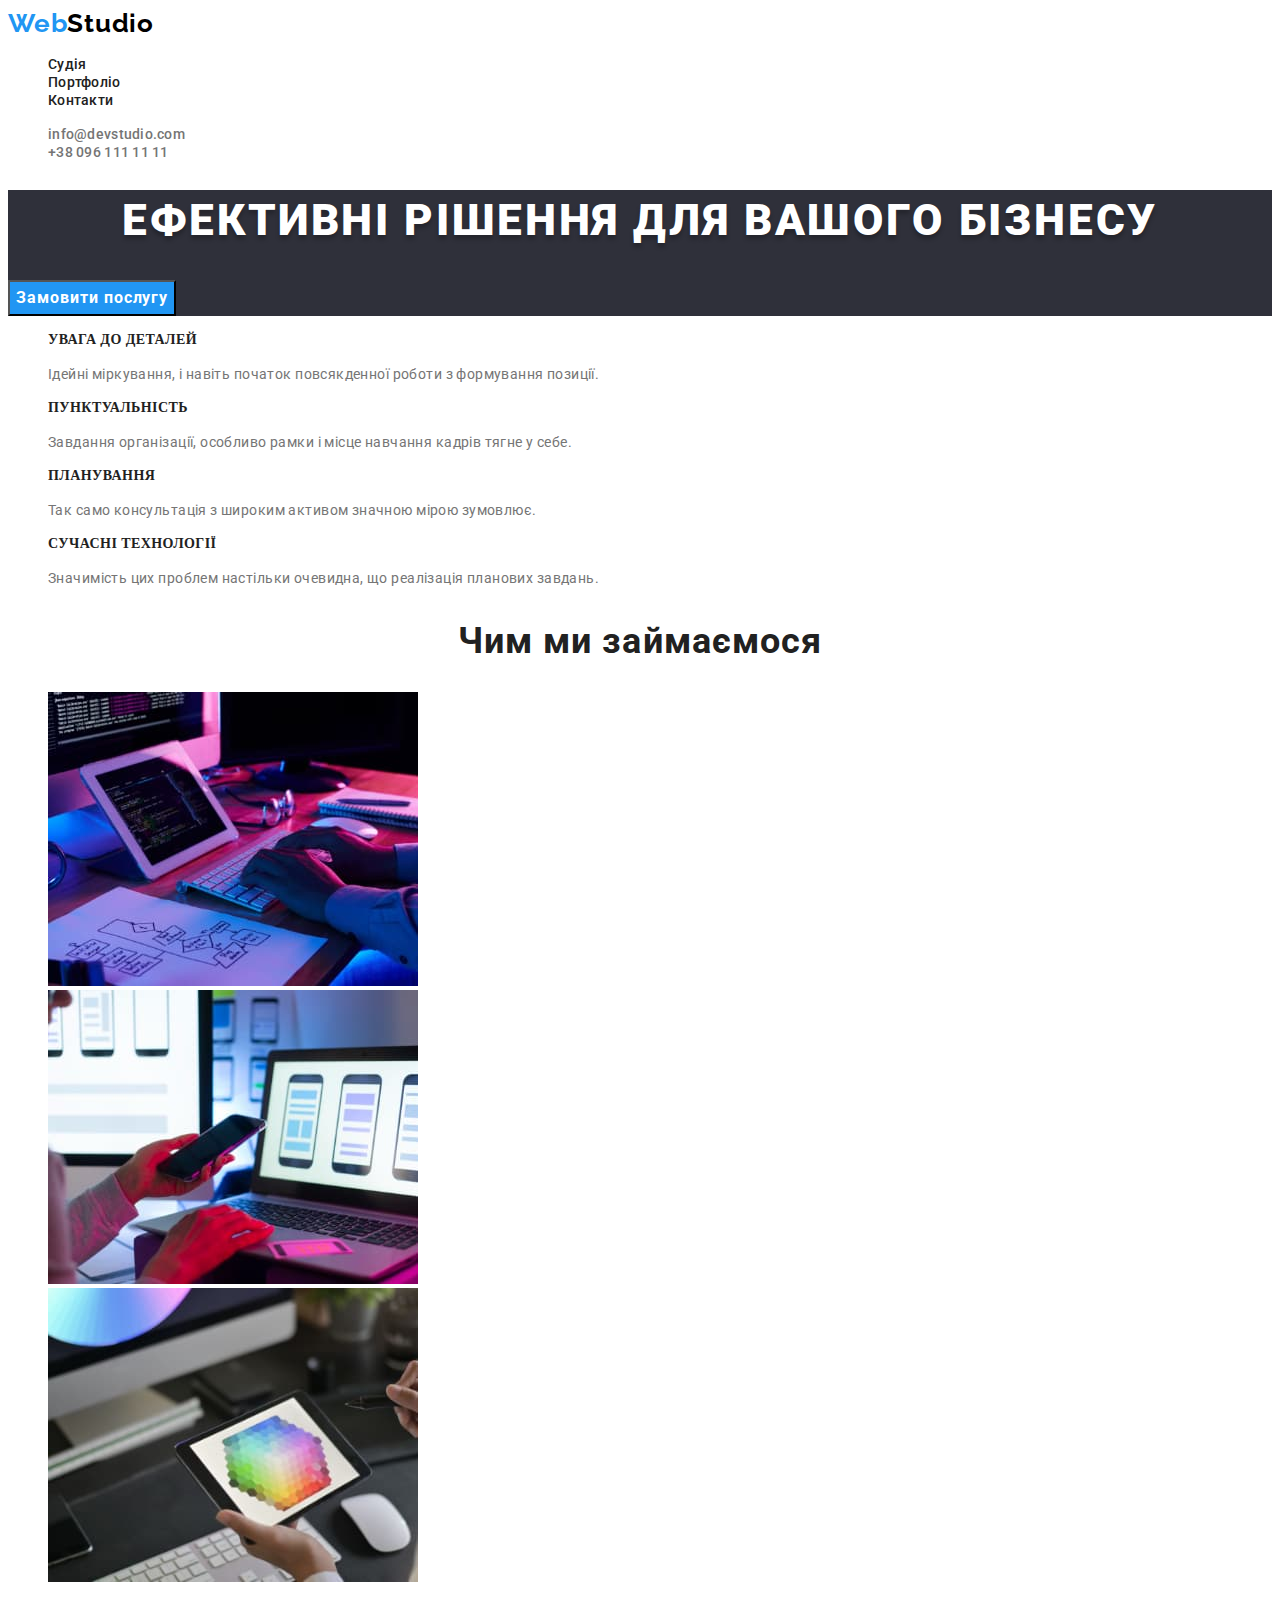
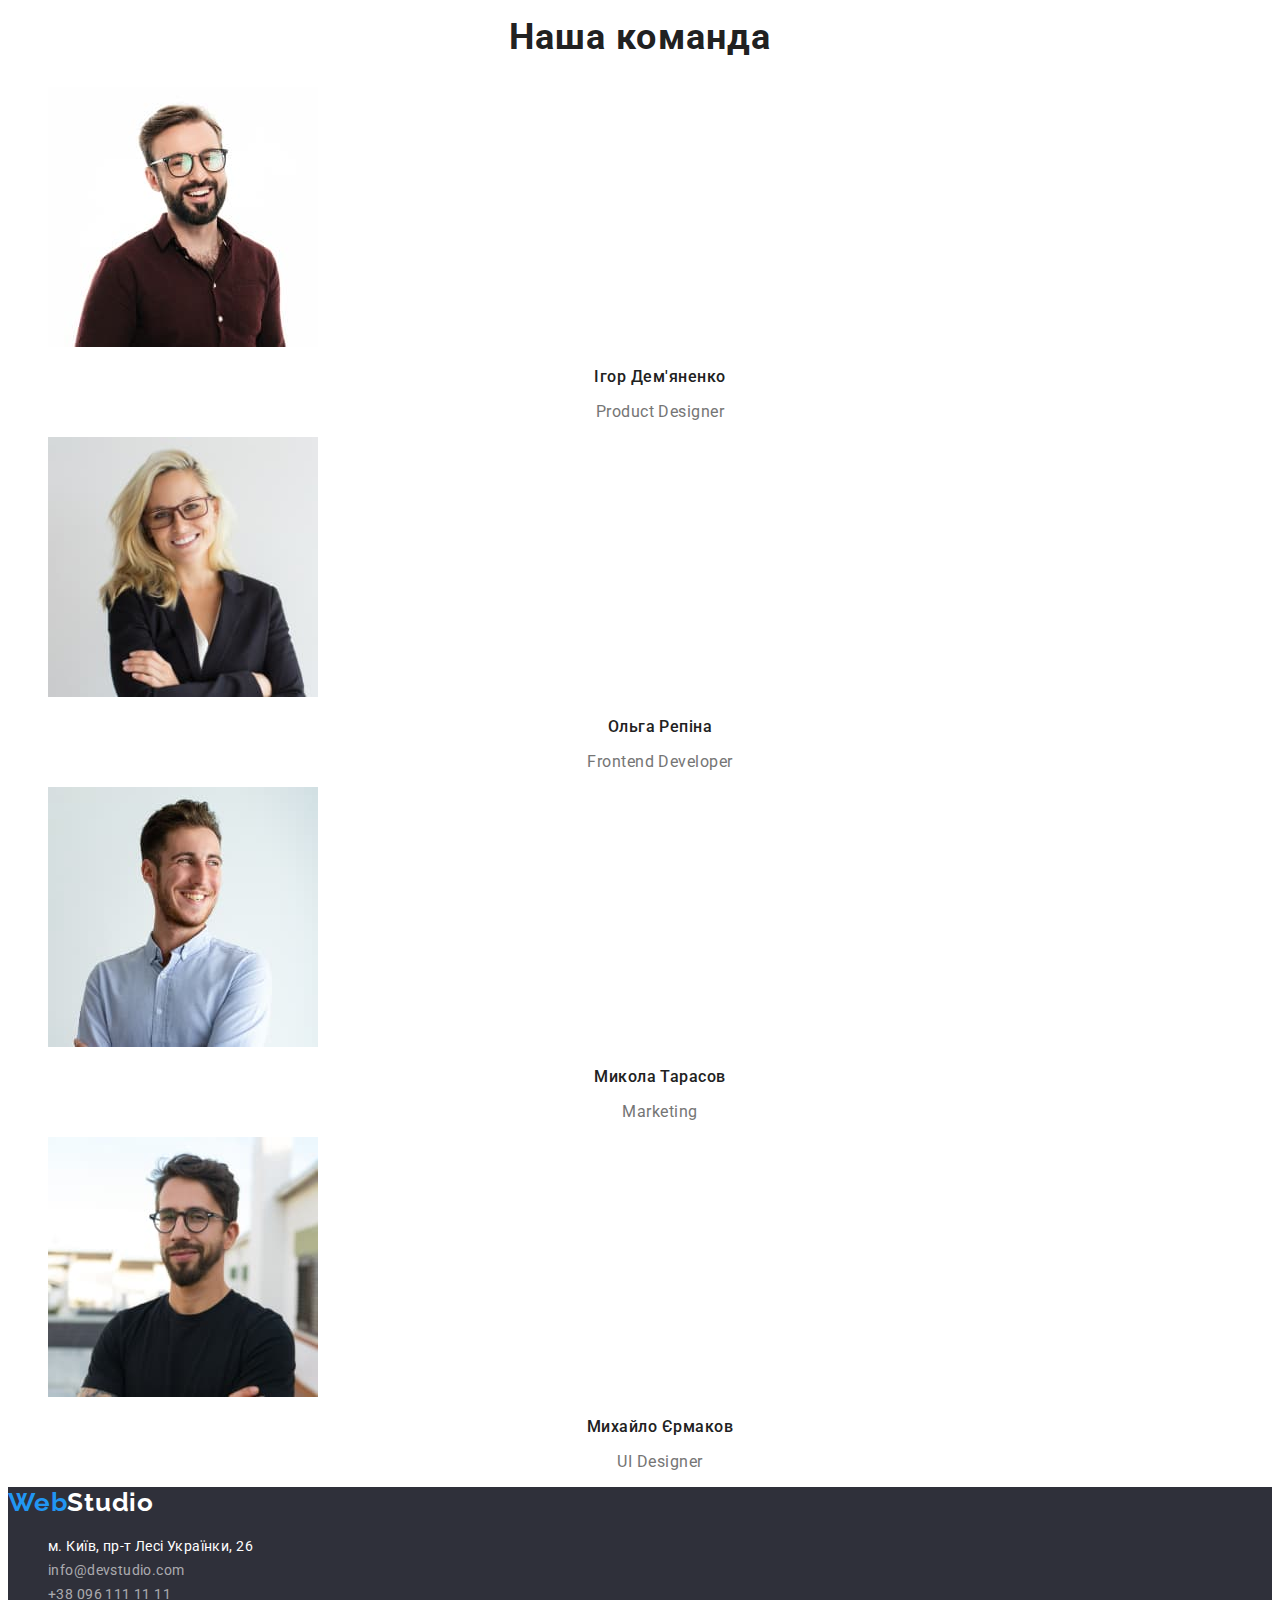
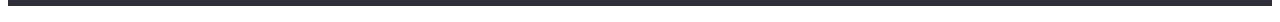
<file: index.html>
<!DOCTYPE html>
<html lang="uk">
<head>
    <meta charset="UTF-8">
    <meta http-equiv="X-UA-Compatible" content="IE=edge">
    <meta name="viewport" content="width=device-width, initial-scale=1.0">
    <link rel="preconnect" href="https://fonts.googleapis.com">
    <link rel="preconnect" href="https://fonts.gstatic.com" crossorigin>
    <link href="https://fonts.googleapis.com/css2?family=Raleway:wght@700&family=Roboto:wght@400;500;700;900&display=swap"
    rel="stylesheet">
    <title>WebStudio</title>
    <link rel="stylesheet" href="./css/styles.css">
</head>
<body>
    <header class="header">
        <a href="#" class="logo"><span class="logo-web">Web</span>Studio</a>
        
    <nav class="header-nav">
        <ul class="header-list list">
            <li class="header-item"><a href="./index.html" class="header-link">Судія</a></li>
            <li class="header-item"><a href="./portfolio.html" class="header-link">Портфоліо</a></li>
            <li class="header-item"><a href="#" class="header-link">Контакти</a></li>
        </ul>
    </nav>
        <ul class="list">
        <li><a href="mailto:info@devstudio.com" class="header-contact">info@devstudio.com</a></li>
        <li><a href="tel:+380961111111" class="header-contact"> +38 096 111 11 11</a></li>
        </ul>
    </header>
   
    <!--Main page-->
    <main>
        <section class="main">
           <h1 class="main-title">ЕФЕКТИВНІ РІШЕННЯ ДЛЯ ВАШОГО БІЗНЕСУ</h1>
           <button type="button" class="main-btn">Замовити послугу</button>
        </section>
        
        <!--About us-->
        <section class="about">
            <ul class="list">
                <li>
                    <h3 class="about-title">УВАГА ДО ДЕТАЛЕЙ</h3>
                    <p class="about-subtitle">Ідейні міркування, і навіть початок повсякденної роботи з формування позиції.</p>
                </li>
                <li>
                    <h3 class="about-title">ПУНКТУАЛЬНІСТЬ</h3>
                    <p class="about-subtitle">Завдання організації, особливо рамки і місце навчання кадрів тягне у себе.</p>
                </li>
                <li>
                    <h3 class="about-title">ПЛАНУВАННЯ</h3>
                    <p class="about-subtitle">Так само консультація з широким активом значною мірою зумовлює.</p>
                </li>
                <li>
                    <h3 class="about-title">СУЧАСНІ ТЕХНОЛОГІЇ</h3>
                    <p class="about-subtitle">Значимість цих проблем настільки очевидна, що реалізація планових завдань.</p>
                </li>
            </ul>
        </section>
        
        <!--our specialty-->
        <section class="specialty">
            <h2 class="specialty-title">Чим ми займаємося</h2>
            <ul class="list">
                <li><img src="./images/box1.jpg" alt="person codding" width="370"></li>
                <li><img src="./images/box2.jpg" alt="notebook with smartphones" width="370"></li>
                <li><img src="./images/box3.jpg" alt="table with image" width="370"></li>
            </ul>
        </section>
           
        <!--Our taem-->
        <section class="team">
            <h2 class="team-title">Наша команда</h2>
            <ul class="list">
                <li>
                    <img src="./images/img.jpg" alt="product designer" width="270">
                    <h3 class="team-name">Ігор Дем'яненко</h3>
                    <p lang="en" class="team-position">Product Designer</p>
                </li>
                <li>
                    <img src="./images/img(1).jpg" alt="frontend developer" width="270">
                    <h3 class="team-name">Ольга Репіна</h3>
                    <p lang="en" class="team-position">Frontend Developer</p>
                </li>
                <li>
                    <img src="./images/img(2).jpg" alt="marketing" width="270">
                    <h3 class="team-name">Микола Тарасов</h3>
                    <p lang="en" class="team-position">Marketing</p>
                </li>
                <li>
                    <img src="./images/img(3).jpg" alt="uidesigner" width="270">
                    <h3 class="team-name">Михайло Єрмаков</h3>
                    <p lang="en" class="team-position">UI Designer</p>
                </li>
            </ul>

        </section>
    
    </main>
   
    <footer class="footer">
        <a href="#" class="footer-logo"><span class="logo-web">Web</span>Studio</a>
        <!--Contact info-->
       <address>
        <ul class="list">
            <li>
                <a href="https://goo.gl/maps/EqJLNqRBsPmXkHFm9"
                target="_blank"
                rel="noopener noreferrer nofollow"
                class="footer-adress">м. Київ, пр-т Лесі Українки, 26</a>
            </li>
            <li>
                <a href="mailto:info@devstudio.com" class="footer-contact">info@devstudio.com</a>
            </li>
            <li>
                <a href="tel:+380961111111" class="footer-contact"> +38 096 111 11 11</a>
            </li>
        </ul>
        </address>
    </footer>
</body>
</html>
</file>
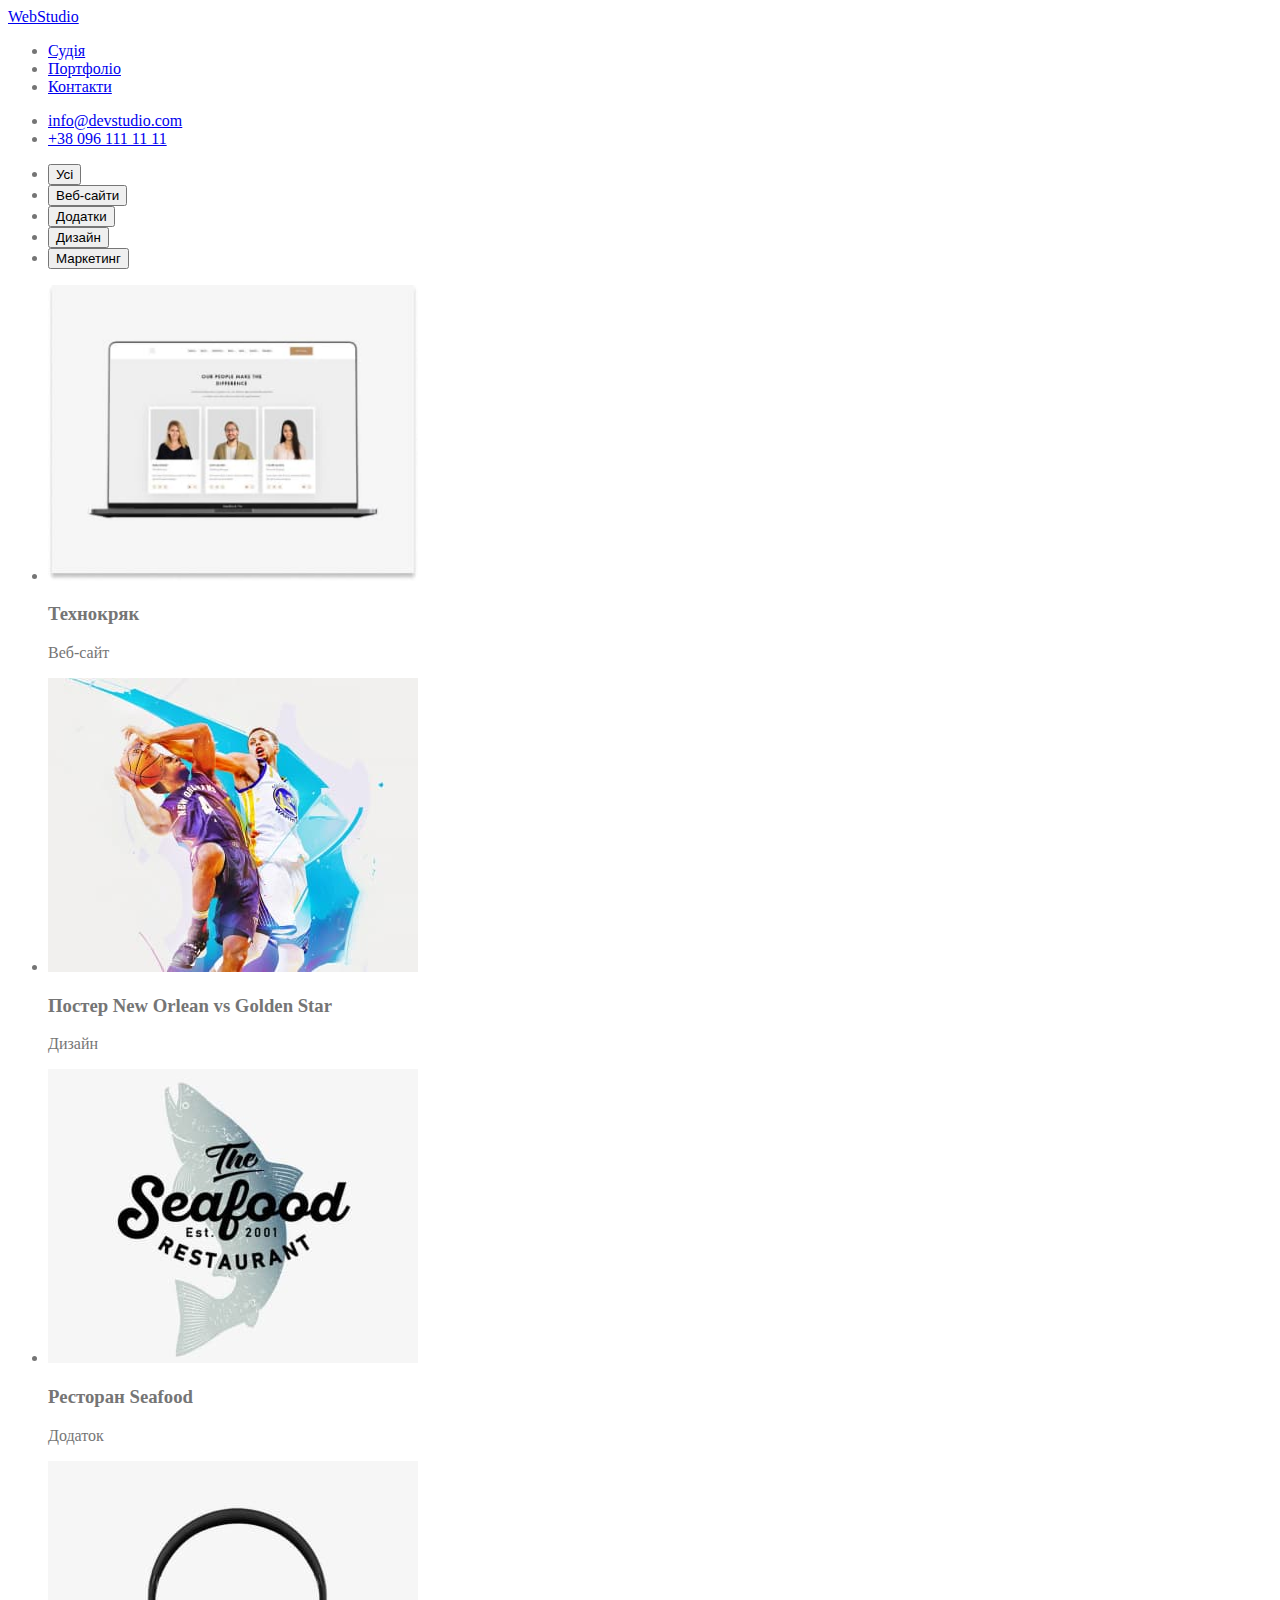
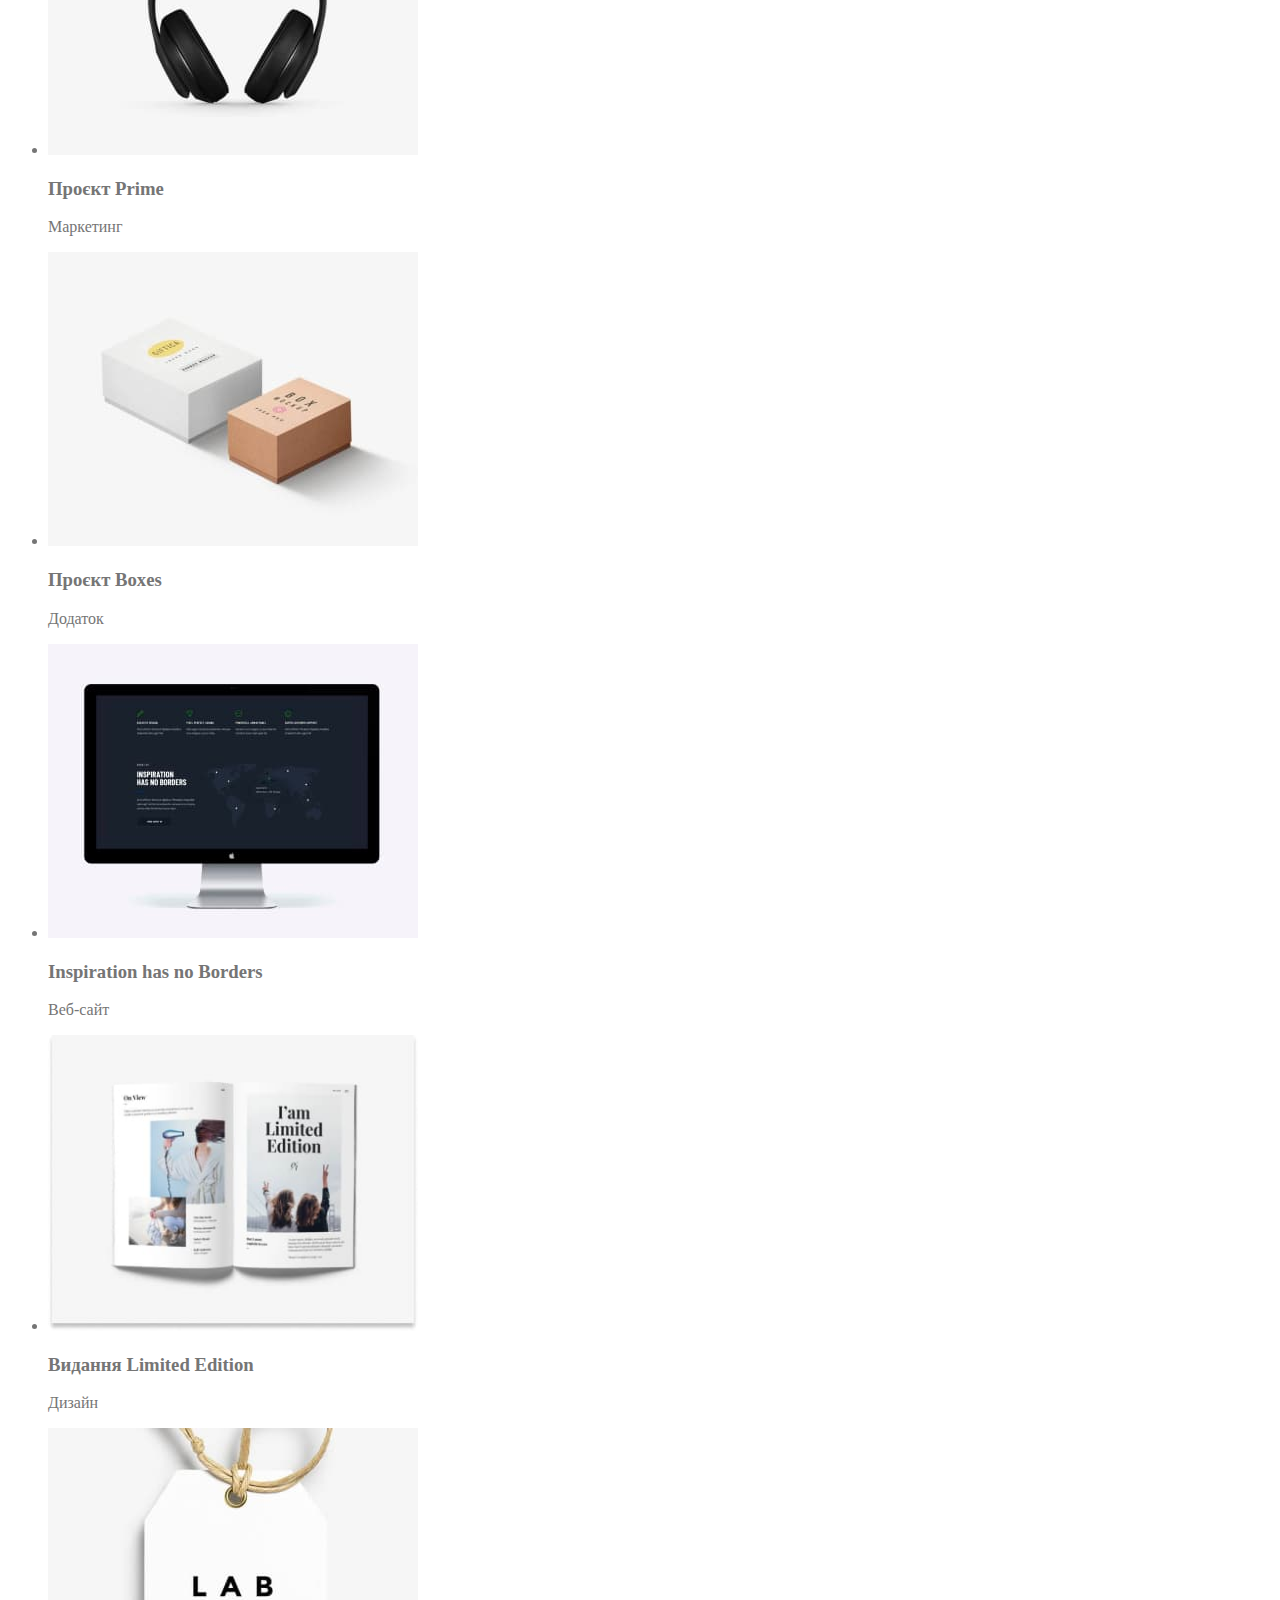
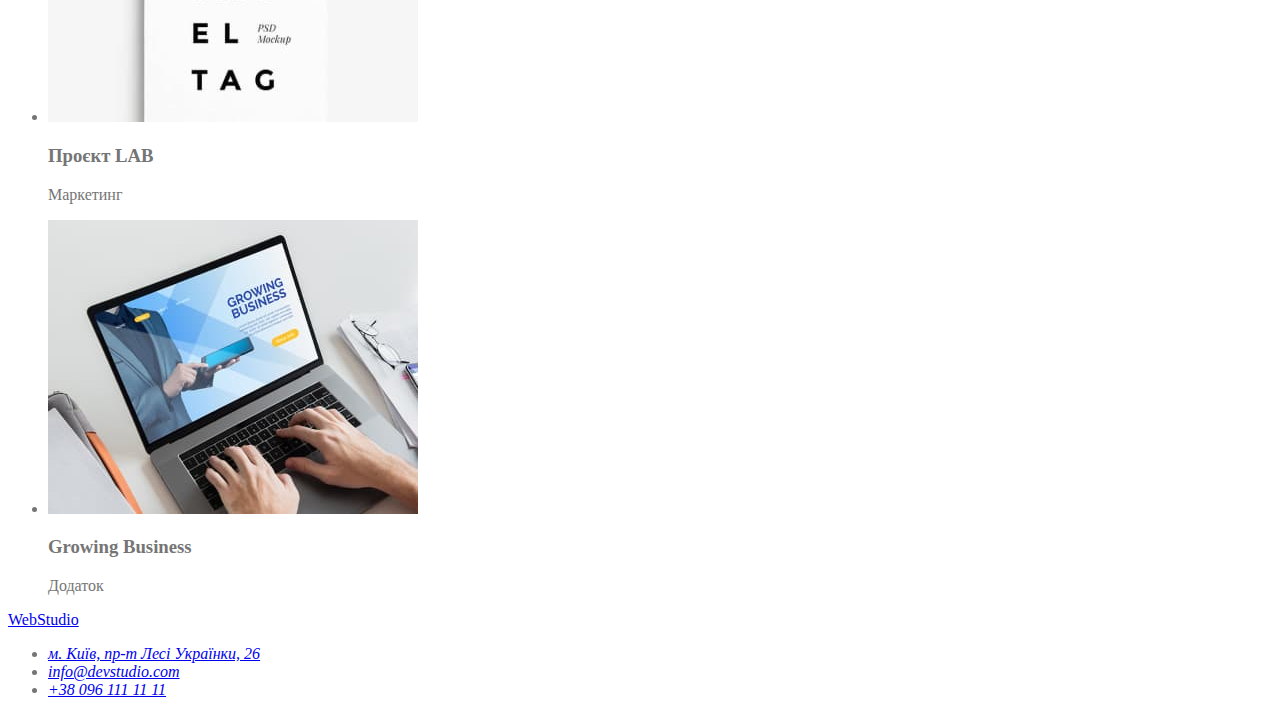
<file: portfolio.html>
<!DOCTYPE html>
<html lang="uk">
<head>
    <meta charset="UTF-8">
    <meta http-equiv="X-UA-Compatible" content="IE=edge">
    <meta name="viewport" content="width=device-width, initial-scale=1.0">
    <title>>WebStudio</title>
    <link rel="stylesheet" href="./css/styles.css">
</head>
<body class="body">
<header>
    <a href="#">WebStudio</a>
    <nav>
        <ul>
            <li><a href="./index.html">Судія</a></li>
            <li><a href="./portfolio.html">Портфоліо</a></li>
            <li><a href="#">Контакти</a></li>
        </ul>
    </nav>
    <ul>
        <li><a href="mailto:info@devstudio.com">info@devstudio.com</a></li>
        <li><a href="tel:+380961111111"> +38 096 111 11 11</a></li>
    </ul>
</header>
    
    
    <section>
        <ul>
            <li><button type="button">Усі</button></li>
            <li><button type="button">Веб-сайти</button></li>
            <li><button type="button">Додатки</button></li>
            <li><button type="button">Дизайн</button></li>
            <li><button type="button">Маркетинг</button></li>
        </ul>
        
        <ul>
            <li>
                <img src="./images/img(2.1).jpg" alt="website" width="370">
                <h3>Технокряк</h3>
                <p>Веб-сайт</p>
            </li>
            <li>
                <img src="./images/img(2.2).jpg" alt="poster with basketball players" width="370">
                <h3>Постер New Orlean vs Golden Star</h3>
                <p>Дизайн</p>
            </li>
            <li>
                <img src="./images/img(2.3).jpg" alt="restoran seafood" width="370">
                <h3>Ресторан Seafood</h3>
                <p>Додаток</p>
            </li>
            <li>
                <img src="./images/img(2.4).jpg" alt="headphones" width="370">
                <h3>Проєкт Prime</h3>
                <p>Маркетинг</p>
            </li>
            <li>
                <img src="./images/img(2.5).jpg" alt="boxes" width="370">
                <h3>Проєкт Boxes</h3>
                <p>Додаток</p>
            </li>
            <li>
                <img src="./images/img(2.6).jpg" alt="computer with website" width="370">
                <h3>Inspiration has no Borders</h3>
                <p>Веб-сайт</p>
            </li>
            <li>
                <img src="./images/img(2.7).jpg" alt="book" width="370">
                <h3>Видання Limited Edition</h3>
                <p>Дизайн</p>
            </li>
            <li>
                <img src="./images/img(2.8).jpg" alt="LAB" width="370">
                <h3>Проєкт LAB</h3>
                <p>Маркетинг</p>
            </li>
            <li>
                <img src="./images/img(2.9).jpg" alt="notebook" width="370">
                <h3>Growing Business</h3>
                <p>Додаток</p>
            </li>
        </ul>
    </section>



    <footer>
        <a href="#">WebStudio</a>
        <!--Contact info-->
        <address>
            <ul>
                <li>
                    <a href="https://goo.gl/maps/EqJLNqRBsPmXkHFm9" target="_blank" rel="noopener noreferrer nofollow">м.
                        Київ, пр-т Лесі Українки, 26</a>
                </li>
                <li>
                    <a href="mailto:info@devstudio.com">info@devstudio.com</a>
                </li>
                <li>
                    <a href="tel:+380961111111"> +38 096 111 11 11</a>
                </li>
            </ul>
        </address>
    </footer>
</body>
</html>
</file>
<file: css/styles.css>
:root {
    --primary-text-color:
    --title-text-color:
    --accent-color: 
    --primary-white-color:
}

.body {
        font-family: 'Roboto';
        font-style: normal;
        color: #757575;
}

.list {
    list-style: none;
}

/*logo style*/

.logo {
    font-family: 'Raleway';
    font-style: normal;
    font-weight: 700;
    font-size: 26px;
    line-height: 31px;
    letter-spacing: 0.03em;
    color: #000000;
    text-decoration: none;
}
.logo-web {
    color: #2196F3;
}

/* header style */

.header {

}
.header-item {}
.header-link {
    font-family: 'Roboto';
    font-style: normal;
    font-weight: 500;
    font-size: 14px;
    line-height: 16px;
    letter-spacing: 0.02em;
    color: #212121;
    text-decoration: none;
    cursor: pointer;
        
}
.header-link:hover {
    color: #2196F3;
}
.header-link:focus {
    color: #2196F3}
.header-contact {
    font-family: 'Roboto';
    font-style: normal;
    font-weight: 500;
    font-size: 14px;
    line-height: 16px;
    letter-spacing: 0.02em;
    color: #757575;
    text-decoration: none;
}
.header-contact:hover {
    color: #2196F3;
}

.header-contact:focus {
    color: #2196F3
}

/*main page*/

.main {
     background-color: #2F303A;
}
.main-title {
    font-family: 'Roboto';
    font-style: normal;
    font-weight: 900;
    font-size: 44px;
    line-height: 60px;
    text-align: center;
    letter-spacing: 0.06em;
    text-transform: uppercase;
    color: #FFFFFF;    
    text-shadow: 0px 4px 4px rgba(0, 0, 0, 0.25);
}
.main-btn {
    font-family: 'Roboto';
    font-style: normal;
    font-weight: 700;
    font-size: 16px;
    line-height: 30px;
    color: #FFFFFF;
    display: flex;
    align-items: center;
    text-align: center;
    letter-spacing: 0.06em;
    background-color: #2196F3;
}
.main-btn:hover {
    color: #188CE8;
}
.main-btn:focus {
    color: #188CE8;
}

/*About us*/
.about
.about-title {
    ont-family: 'Roboto';
    font-style: normal;
    font-weight: 700;
    font-size: 14px;
    line-height: 16px;
    letter-spacing: 0.03em;
    text-transform: uppercase;
    color: #212121;
}
.about-subtitle {
    font-family: 'Roboto';
    font-style: normal;
    font-weight: 400;
    font-size: 14px;
    line-height: 24px;
    letter-spacing: 0.03em;
    color: #757575;
}
/*our specialty*/
.specialty {}
.specialty-title, .team-title {
    font-family: 'Roboto';
    font-style: normal;
    font-weight: 700;
    font-size: 36px;
    line-height: 42px;
    text-align: center;
    letter-spacing: 0.03em;
    color: #212121;
}
/*our team*/
.team {}
.team-name {
    font-family: 'Roboto';
    font-style: normal;
    font-weight: 500;
    font-size: 16px;
    line-height: 19px;
    text-align: center;
    letter-spacing: 0.03em;
    color: #212121;
}
.team-position {
    font-family: 'Roboto';
    font-style: normal;
    font-weight: 400;
    font-size: 16px;
    line-height: 19px;
    text-align: center;
    letter-spacing: 0.03em;
    color: #757575;
}
/*footer style*/

.footer {
    background-color: #2F303A}
.footer-logo {
    font-family: 'Raleway';
        font-style: normal;
        font-weight: 700;
        font-size: 26px;
        line-height: 31px;
        letter-spacing: 0.03em;
        color: #FFFFFF;
        text-decoration: none;
}
.footer-contact {
    font-family: 'Roboto';
    font-style: normal;
    font-weight: 400;
    font-size: 14px;
    line-height: 24px;
    letter-spacing: 0.03em;
    color: rgba(255, 255, 255, 0.6);
    text-decoration: none;
    
}
.footer-adress {
    font-family: 'Roboto';
    font-style: normal;
    font-weight: 400;
    font-size: 14px;
    line-height: 24px;
    letter-spacing: 0.03em;
    color: #FFFFFF;
    text-decoration: none;
}

/*portfolio styles*/
</file>
